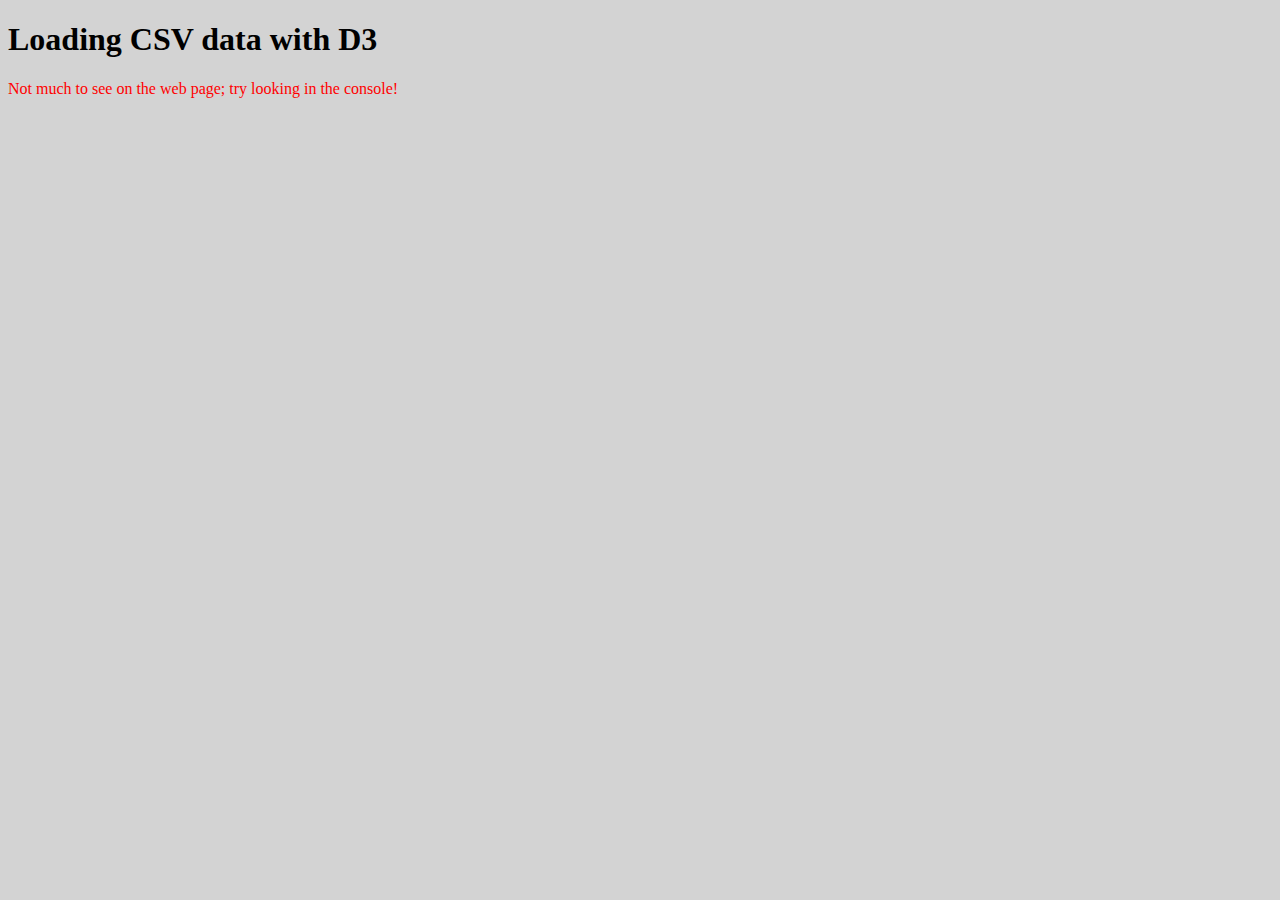
<file: D3/Upload/index.html>
<!DOCTYPE html>
<html lang="en">
	<head>
	<meta charset="ISO-8859-1">
	<title>Loading CSV Data into D3</title>
	<script type="text/javascript" src="http://d3js.org/d3.v3.js"></script>
	</head> 
	<body bgcolor=lightgray>
	<h1> Loading CSV data with D3</h1>
	<p style = "color:red"> Not much to see on the web page; try looking in the console!</p>

	<script type="text/javascript">

d3.csv("food_court.csv", function(data){
	console.log(data);
	
	});
	
	</script>
	</body>
	</html>
</file>
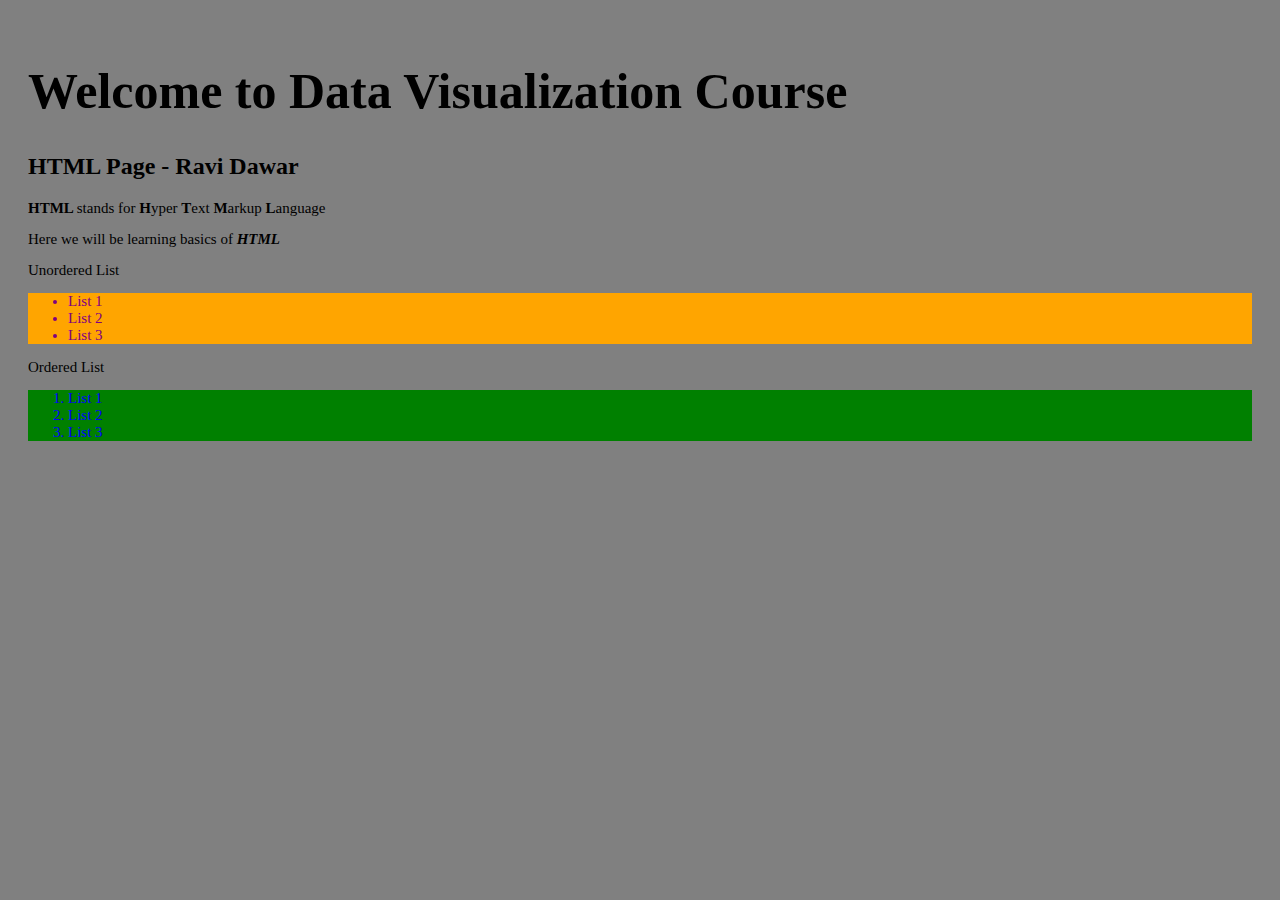
<file: D3/Upload/HTML_CSS_Link.html>
<!DOCTYPE html>
<html lang="en">
<head>
<meta charset="ISO-8859-1">
<title>HTML Exercise</title>
<link rel="stylesheet" type="text/css" href="CSS_Stylesheet.css">
</head>
<body>
<h1> Welcome to <b> Data Visualization</b> Course</h1>
<h2> HTML Page - Ravi Dawar </h2>
<p> <b> HTML </b> stands for <b>H</b>yper <b>T</b>ext <b>M</b>arkup <b>L</b>anguage </p>
<p> Here we will be learning basics of <b><em> HTML </em></b></p>
<p> Unordered List
	<ul>
	<li> List 1 </li>
	<li> List 2 </li>
	<li> List 3 </li>
	</ul>
</p>
<p> Ordered List
<ol type="1">
	<li> List 1 </li>
	<li> List 2 </li>
	<li> List 3 </li>
	</ol>
</p>	
</body>
</html>
</file>
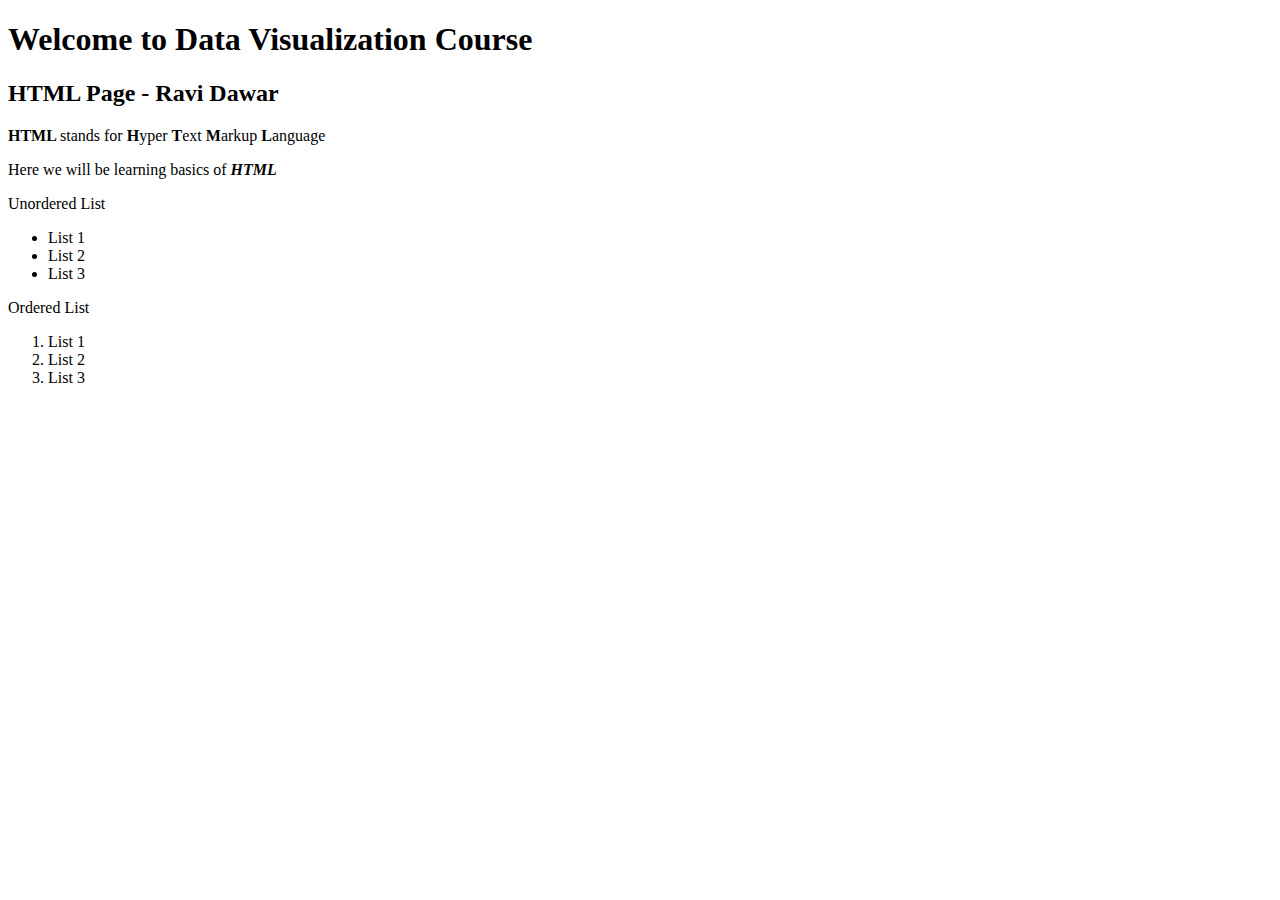
<file: D3/Upload/HTML_Document.html>
<!DOCTYPE html>
<html lang="en">
<head>
<meta charset="ISO-8859-1">
<title>HTML Exercise</title>
</head>
<body>
<h1> Welcome to <b> Data Visualization</b> Course</h1>
<h2> HTML Page - Ravi Dawar </h2>
<p> <b> HTML </b> stands for <b>H</b>yper <b>T</b>ext <b>M</b>arkup <b>L</b>anguage </p>
<p> Here we will be learning basics of <b><em> HTML </em></b></p>
<p> Unordered List
	<ul>
	<li> List 1 </li>
	<li> List 2 </li>
	<li> List 3 </li>
	</ul>
</p>
<p> Ordered List
<ol type="1">
	<li> List 1 </li>
	<li> List 2 </li>
	<li> List 3 </li>
	</ol>
</p>	
</body>
</html>
</file>
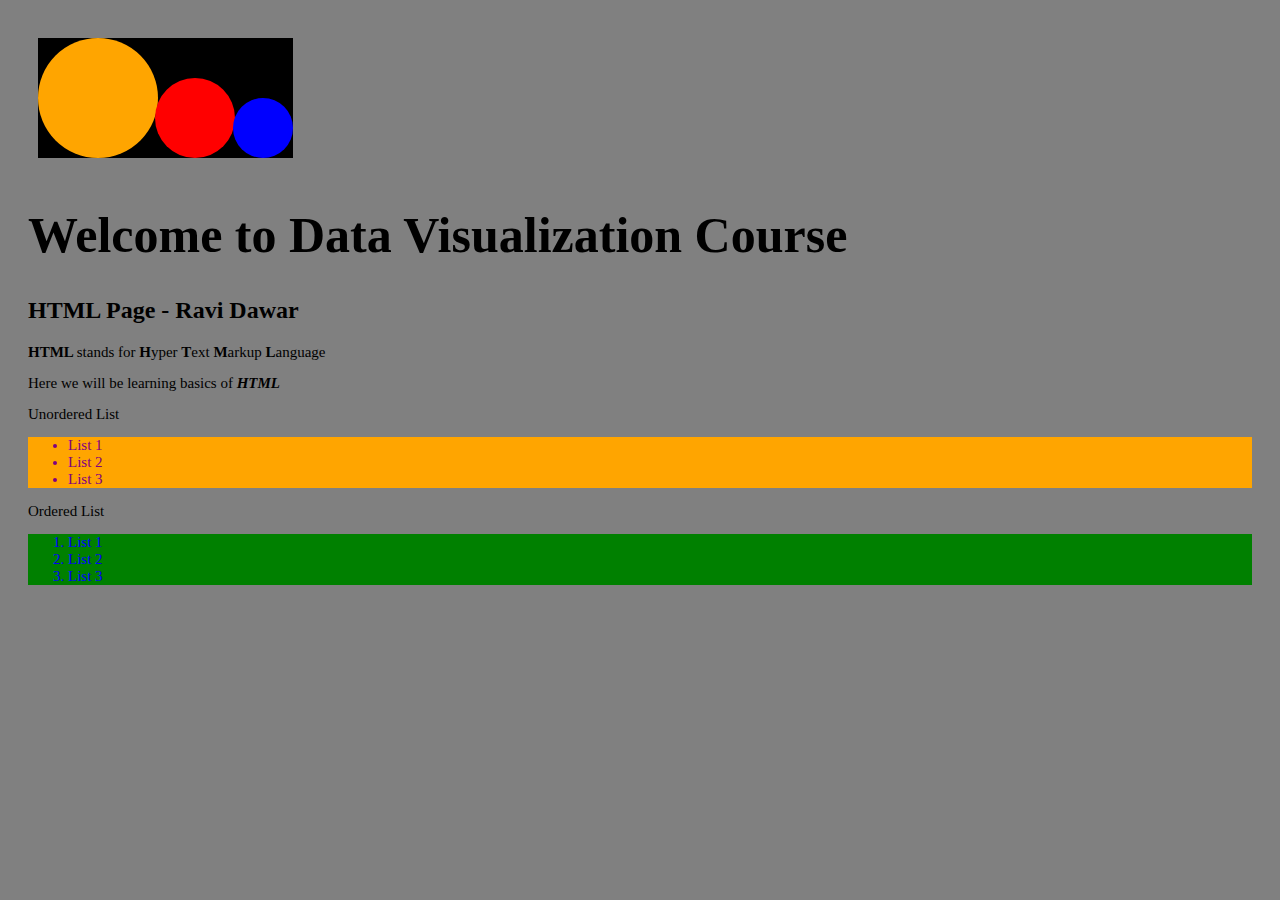
<file: D3/Upload/HTML_SVG_Included.html>
<!DOCTYPE html>
<html lang="en">
<head>
<meta charset="ISO-8859-1">
<title>HTML Exercise</title>
<link rel="stylesheet" type="text/css" href="CSS_Stylesheet.css">
</head>
<body>
<svg width="280" height="140"> 
	<rect x="10" y="10" Width="255" height="120" />
	<circle cx="70" cy="70" r="60" fill="Orange" />
	<circle cx="167" cy="90" r="40" fill="Red"/>
	<circle cx="235" cy="100" r="30" fill="Blue"/>
	</svg>
<h1> Welcome to <b> Data Visualization</b> Course</h1>
<h2> HTML Page - Ravi Dawar </h2>
<p> <b> HTML </b> stands for <b>H</b>yper <b>T</b>ext <b>M</b>arkup <b>L</b>anguage </p>
<p> Here we will be learning basics of <b><em> HTML </em></b></p>
<p> Unordered List
	<ul>
	<li> List 1 </li>
	<li> List 2 </li>
	<li> List 3 </li>
	</ul>
</p>
<p> Ordered List
<ol type="1">
	<li> List 1 </li>
	<li> List 2 </li>
	<li> List 3 </li>
	</ol>
</p>	
</body>
</html>
</file>
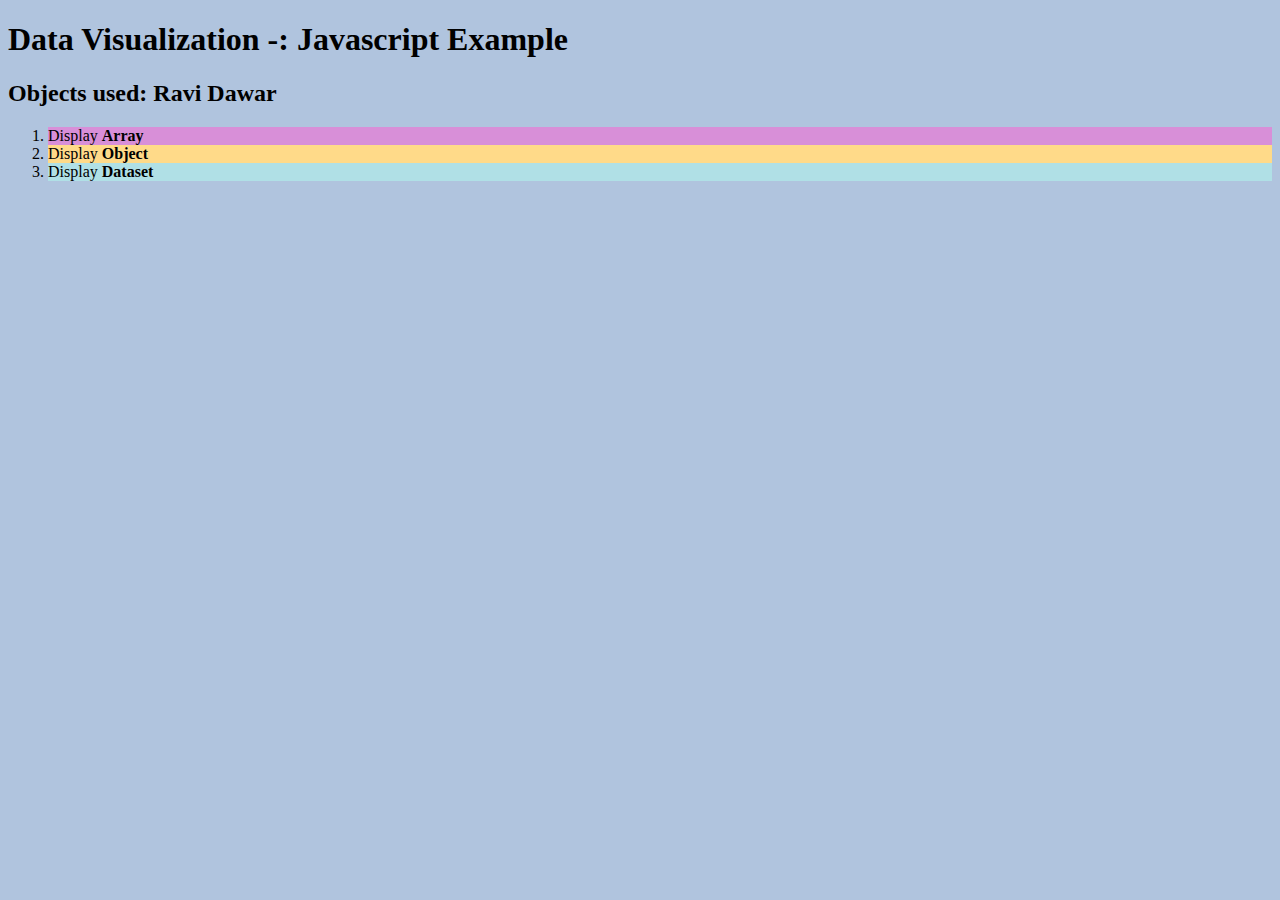
<file: D3/Upload/Javascript.html>
<!DOCTYPE html>
<html lang="en">
<head>
<meta charset="ISO-8859-1">
<title>JavaScript Example</title>
<style type="text/css">
body {
background-color: #B0C4DE;
}
</style>
</head>
<body>

<h1> Data Visualization -: Javascript Example</h1>
<h2> Objects used: Ravi Dawar</h2>

<ol type="1" id=javascript>
	
	<li style='background-color: #D88FD8;' id="Array" onclick="Display_array()"  > Display <b>Array</b>   </li>
	<li style='background-color: #FFDA89;' id="Object" onclick="Display_object()"  > Display <b>Object</b>   </li>
	<li style='background-color: #B0E0E6;' id="Dataset" onclick="Display_dataset()"  > Display <b>Dataset</b>   </li>


<ol type="1">

<script type="text/javascript">

function Display_array() {
	var li = document.getElementById("Array");
	var ul = document.createElement("ul");
	var nestedLi = ul.appendChild(document.createElement("li"));
	nestedLi.appendChild(document.createTextNode("To view contents of the Arary type 'console.log(array)' in the console" ));
	li.appendChild(ul);
	console.log(array);
	}
	
function Display_object() {
	var li = document.getElementById("Object");
	var ul = document.createElement("ul");
	var nestedLi = ul.appendChild(document.createElement("li"));
	nestedLi.appendChild(document.createTextNode("To view contents of the Object type 'console.log(object)' in the console" ));
	li.appendChild(ul);
	var nestedLi = ul.appendChild(document.createElement("li"));
	nestedLi.appendChild(document.createTextNode("To view contents of the Object attribute 'console.log(object.name)' in the console" ));
	li.appendChild(ul);
		console.log(object);
	}
	
function Display_dataset() {
	var li = document.getElementById("Dataset");
	var ul = document.createElement("ul");
	var nestedLi = ul.appendChild(document.createElement("li"));
	nestedLi.appendChild(document.createTextNode("To view contents of the Dataset Type type 'console.log(dataset)' or just 'dataset' in the console " ));
	li.appendChild(ul);
	console.log(dataset);
	}

// The JavaScript Code is placed between the scripts tags.
// Creating and displaying varibles in console

var count = 10;
var name = "Tom";

//console.log(number);
//console.log(text);
//console.log(name + " has " + count + "chocolate.");

//Creating and displaying Arrays in Console
var array = ["Tom","Dick","Alice"];

//console.log(array);
//console.log(" The value in position 0 is " + array[0]);
//console.log(" The value in position 1 is " + array[1]);
//console.log(" The value in position 2 is " + array[2]);

// Creating and Displaying Objects
var object = {
		"Name": "Tom",
		"Age":20,
		"Major": "ITM"
};
// Creating an Array of objects
var dataset = [
	{
		"Name": "Tom",
		"Age":29,
		"Major": "ITM"
},
{
	"Name": "Harry",
	"Age":25,
	"Major": "Accounting"
},
{
	"Name": "Alice",
	"Age":20,
	"Major": "SCM"
},
		
];

// console.log(dataset)
//console.log(" The value in position 0 is " + dataset[0]);
//console.log(" The value in position 1 is " + dataset[1]);
//console.log(" The value in position 2 is " + dataset[2]);

//Fetching the value of an attribure in a data
// console.log("The name in position 1 is" + dataset[1].Name);


</script>

</body>
</html>
</file>
<file: D3/Upload/CSS_Stylesheet.css>
@charset "ISO-8859-1";
body{
	font-family: Times New Roman, Arial, Sans-serif;
	background-color: gray;
	padding: 20px
}
h1{
	font-size: 50px;
	border-top: 5px black;
	border-bottom: 10px black;
}
p{
	font-size: 15px;
	line-height: 16px;
}
ul{
	font-size: 15px;
	padding-left: 40px;
	color: purple;
	background-color: orange;
	
}
ol{
	font-size: 15px;
	padding-left: 40px;
	color: blue;
	background-color: green;
	
}
em{
	font-color: red;
	font-style: italic;
	}
</file>
